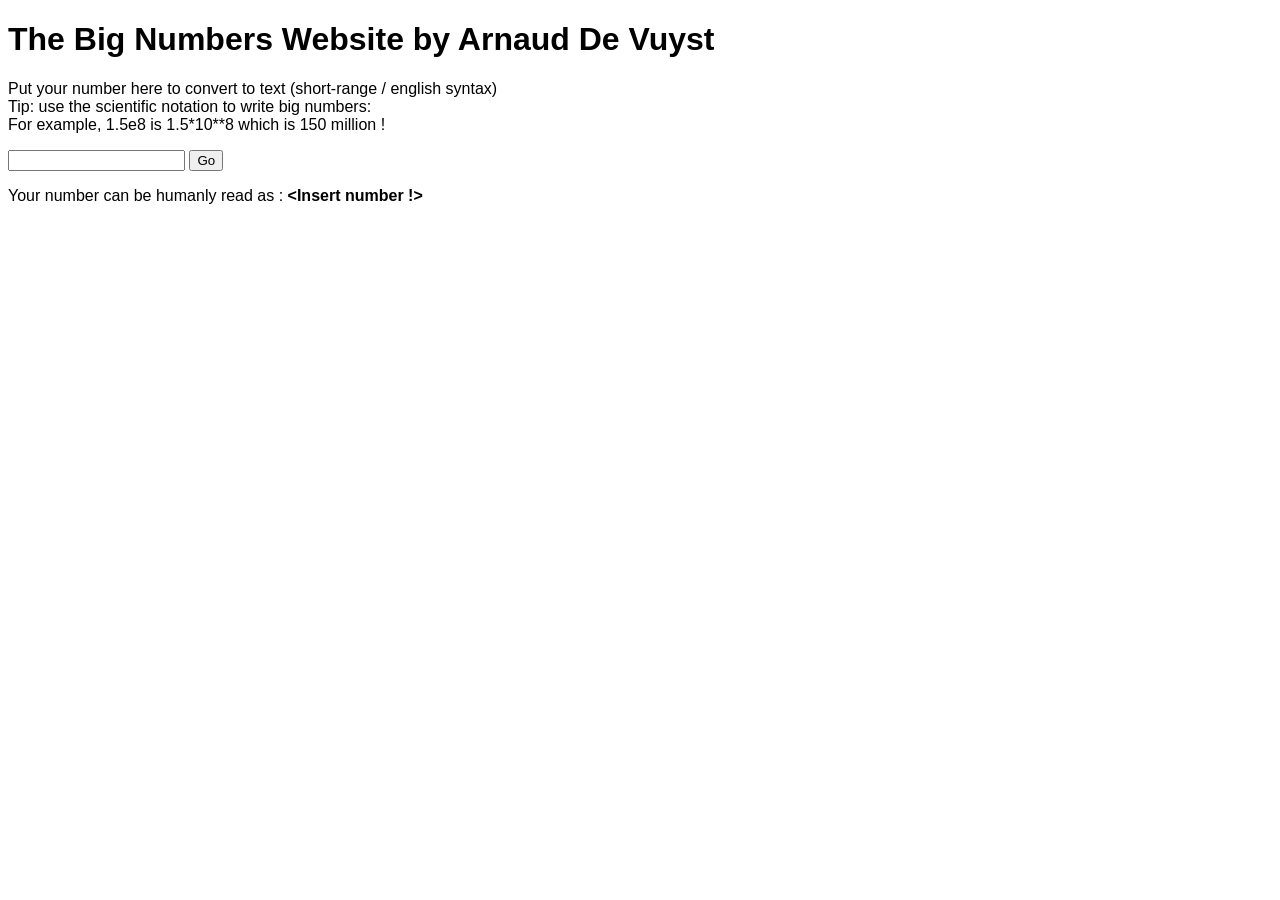
<file: index.html>
<!DOCTYPE html>
<html lang="en">
<head>
    <meta charset="UTF-8">
    <meta name="viewport" content="width=device-width, initial-scale=1.0">
    <link rel="icon" type="image/svg+xml" href="favicon.svg">
    <link href="main.css" rel="stylesheet">
    <title>The Big Numbers Website</title>
</head>
<body>
    <h1>The Big Numbers Website by Arnaud De Vuyst</h1>
    <p>
        Put your number here to convert to text (short-range / english syntax) <br> 
        Tip: use the scientific notation to write big numbers:<br>
        For example, 1.5e8 is 1.5*10**8 which is 150 million !
    </p>
    <form id="form1"> 
        <input id="number-form" type="number">
        <input type="submit" value="Go">
    </form>
    <p>Your number can be humanly read as : <strong id="result-number"> &lt;Insert number !&gt;</strong></p>
 
    <script src="main.js"></script>
</body>
</html>
</file>
<file: main.css>
body{
    font-family:Verdana, Geneva, Tahoma, sans-serif;
}
</file>
